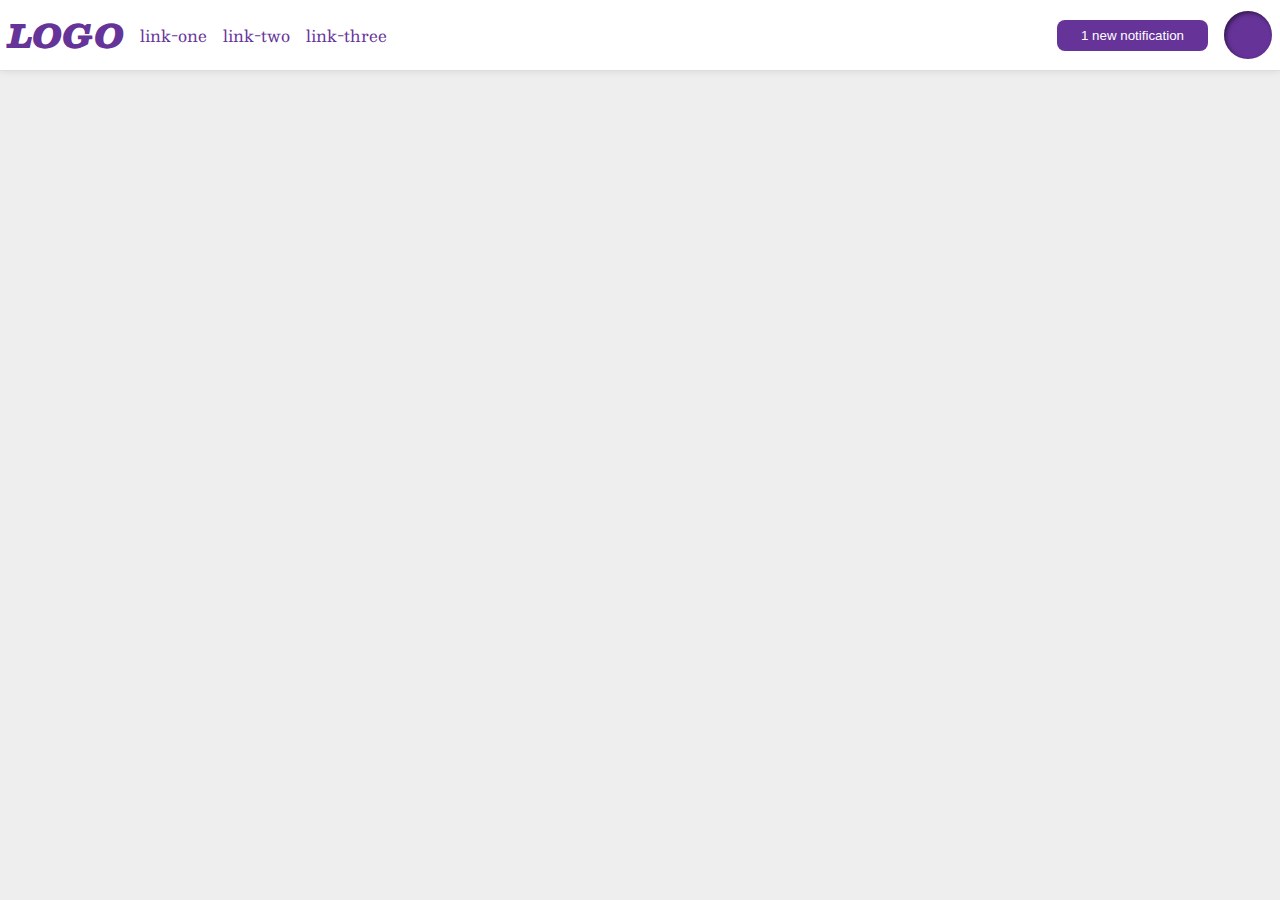
<file: foundations/flex/03-flex-header-2/index.html>
<!DOCTYPE html>
<html lang="en">
  <head>
    <meta charset="UTF-8">
    <meta http-equiv="X-UA-Compatible" content="IE=edge">
    <meta name="viewport" content="width=device-width, initial-scale=1.0">
    <title>Flex Header 2</title>
    <link rel="stylesheet" href="style.css">
  </head>
  <body>
    <div class="header">
      <div class="left">
        <div class="logo">
          LOGO
        </div>
        <ul class="links">
          <li><a href="https://google.com">link-one</a></li>
          <li><a href="https://google.com">link-two</a></li>
          <li><a href="https://google.com">link-three</a></li>
        </ul>
      </div>
      <div class="right">
        <button class="notifications">
          1 new notification
        </button>
        <div class="profile-image"></div>
      </div>
    </div>
  </body>
</html>
</file>
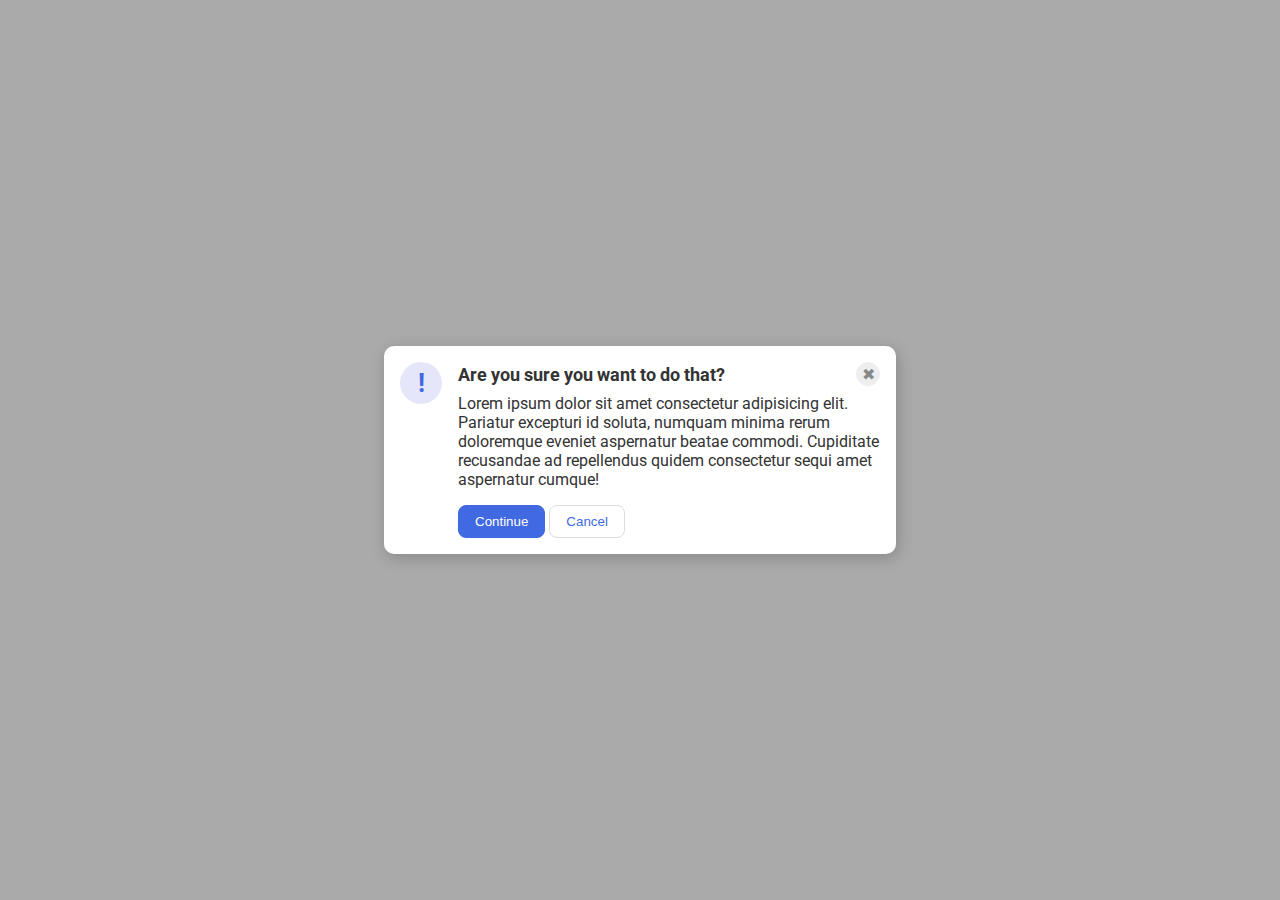
<file: foundations/flex/05-flex-modal/index.html>
<!DOCTYPE html>
<html lang="en">
  <head>
    <meta charset="UTF-8">
    <meta http-equiv="X-UA-Compatible" content="IE=edge">
    <meta name="viewport" content="width=device-width, initial-scale=1.0">
    <link rel="stylesheet" href="style.css">
    <title>Modal</title>
  </head>
  <body>
    <div class="modal">
      <div class="icon">!</div>
      <!-- additional container used here -->
      <div class="container">
        <!-- header div was moved to encompass the close button as well -->
        <div class="header">Are you sure you want to do that?
          <button class="close-button">✖</button>
        </div>
        <div class="text">Lorem ipsum dolor sit amet consectetur adipisicing elit. Pariatur excepturi id soluta, numquam minima rerum doloremque eveniet aspernatur beatae commodi. Cupiditate recusandae ad repellendus quidem consectetur sequi amet aspernatur cumque!</div>
        <button class="continue">Continue</button>
        <button class="cancel">Cancel</button>
      </div>
    </div>
  </body>
</html>
</file>
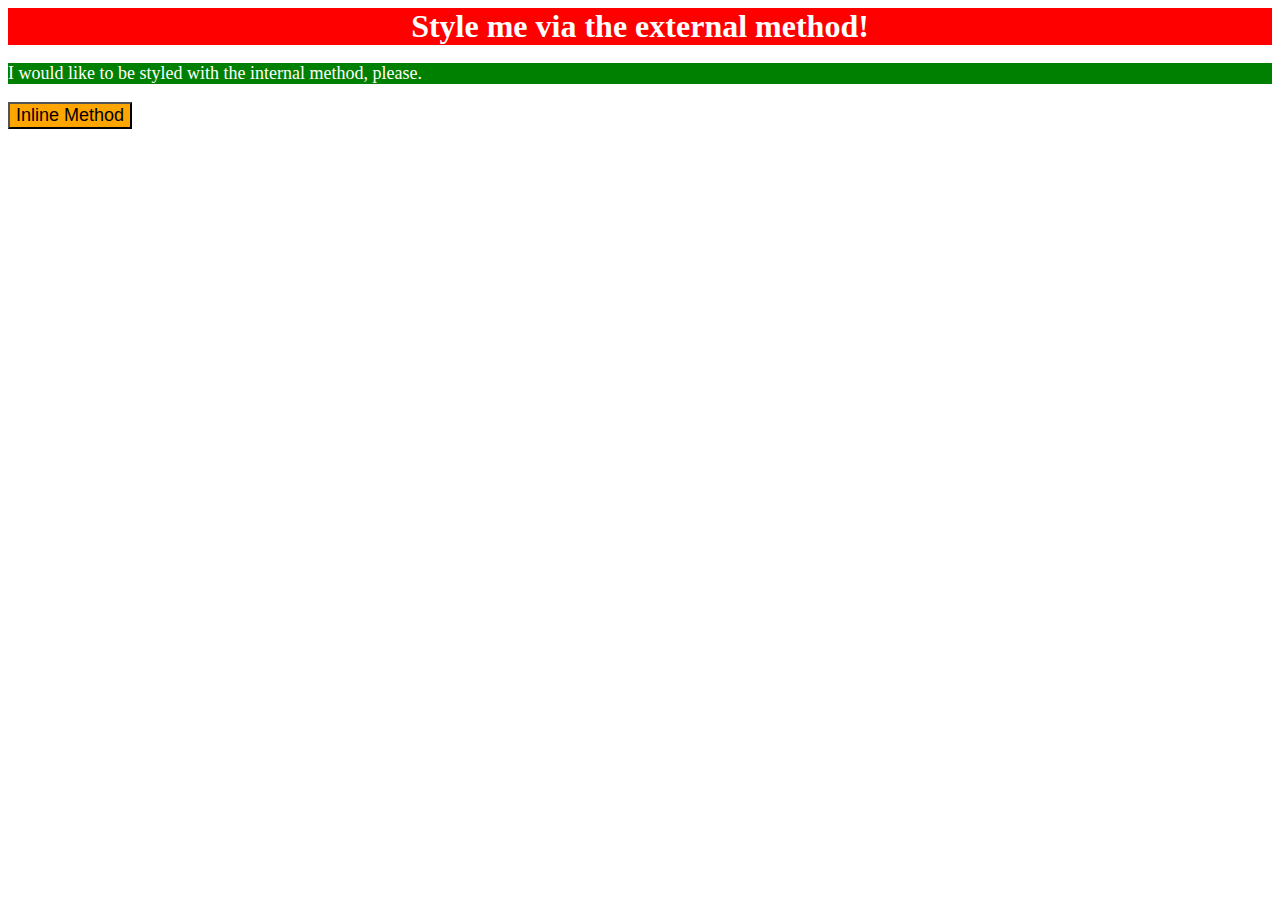
<file: foundations/intro-to-css/01-css-methods/index.html>
<!DOCTYPE html>
<html lang="en">
  <head>
    <link rel="stylesheet" href="styles.css">
    <style>
      p {
        background-color: green;
        color: white;
        font-size: 18px;
      }
    </style>
    <meta charset="UTF-8">
    <meta http-equiv="X-UA-Compatible" content="IE=edge">
    <meta name="viewport" content="width=device-width, initial-scale=1.0">
    <title>Methods for Adding CSS</title>
  </head>
  <body>
    <div>Style me via the external method!</div>
    <p>I would like to be styled with the internal method, please.</p>
    <button style="background-color: orange; font-size:18px">Inline Method</button>
  </body>
</html>
</file>
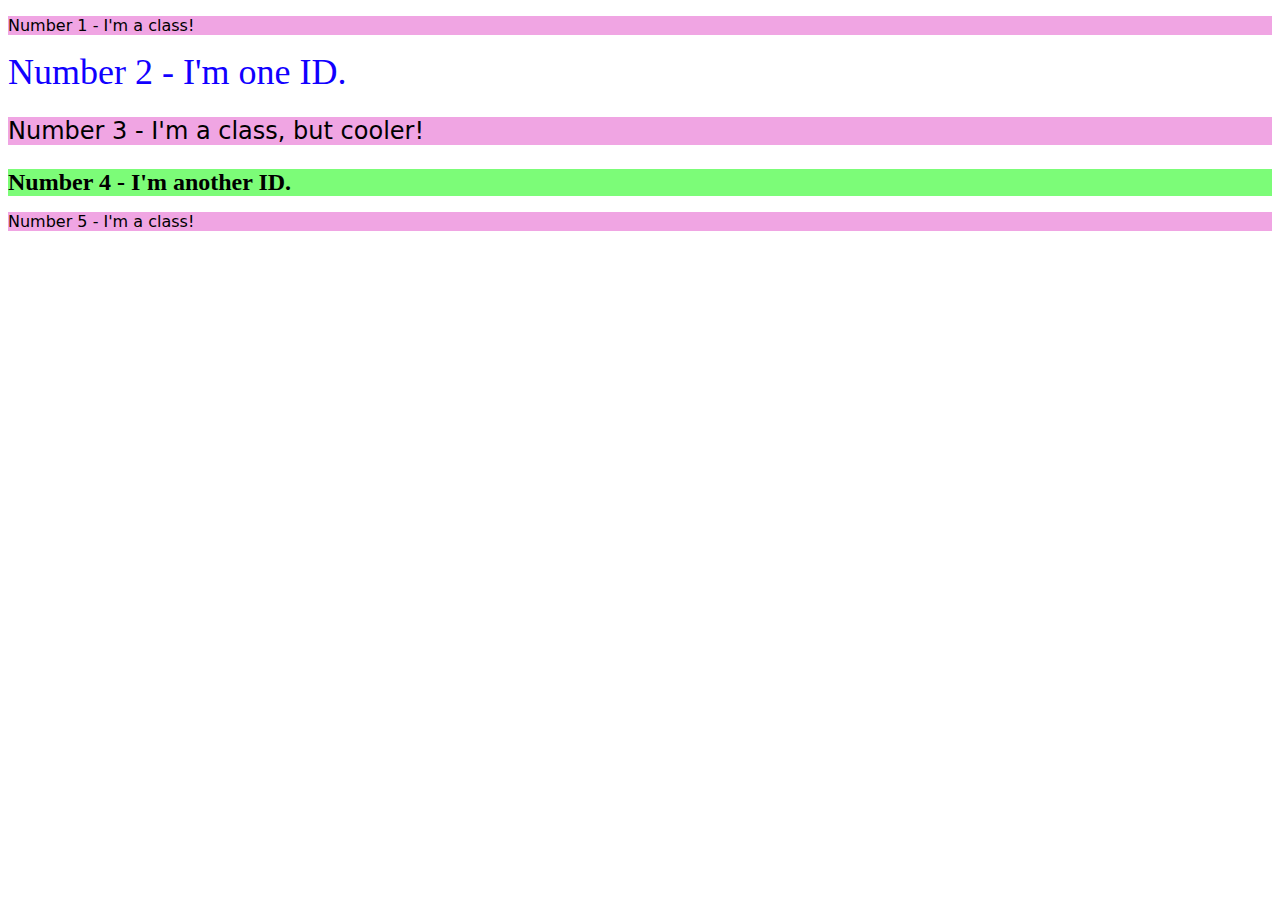
<file: foundations/intro-to-css/02-class-id-selectors/index.html>
<!DOCTYPE html>
<html lang="en">
  <head>
    <meta charset="UTF-8">
    <meta http-equiv="X-UA-Compatible" content="IE=edge">
    <meta name="viewport" content="width=device-width, initial-scale=1.0">
    <title>Class and ID Selectors</title>
    <link rel="stylesheet" href="style.css">
  </head>
  <body>
    <p class="odd">Number 1 - I'm a class!</p>
    <div id="two">Number 2 - I'm one ID.</div>
    <p class="odd adjust-font-size">Number 3 - I'm a class, but cooler!</p>
    <div id="four" class="adjust-font-size">Number 4 - I'm another ID.</div>
    <p class="odd">Number 5 - I'm a class!</p>
  </body>
</html>
</file>
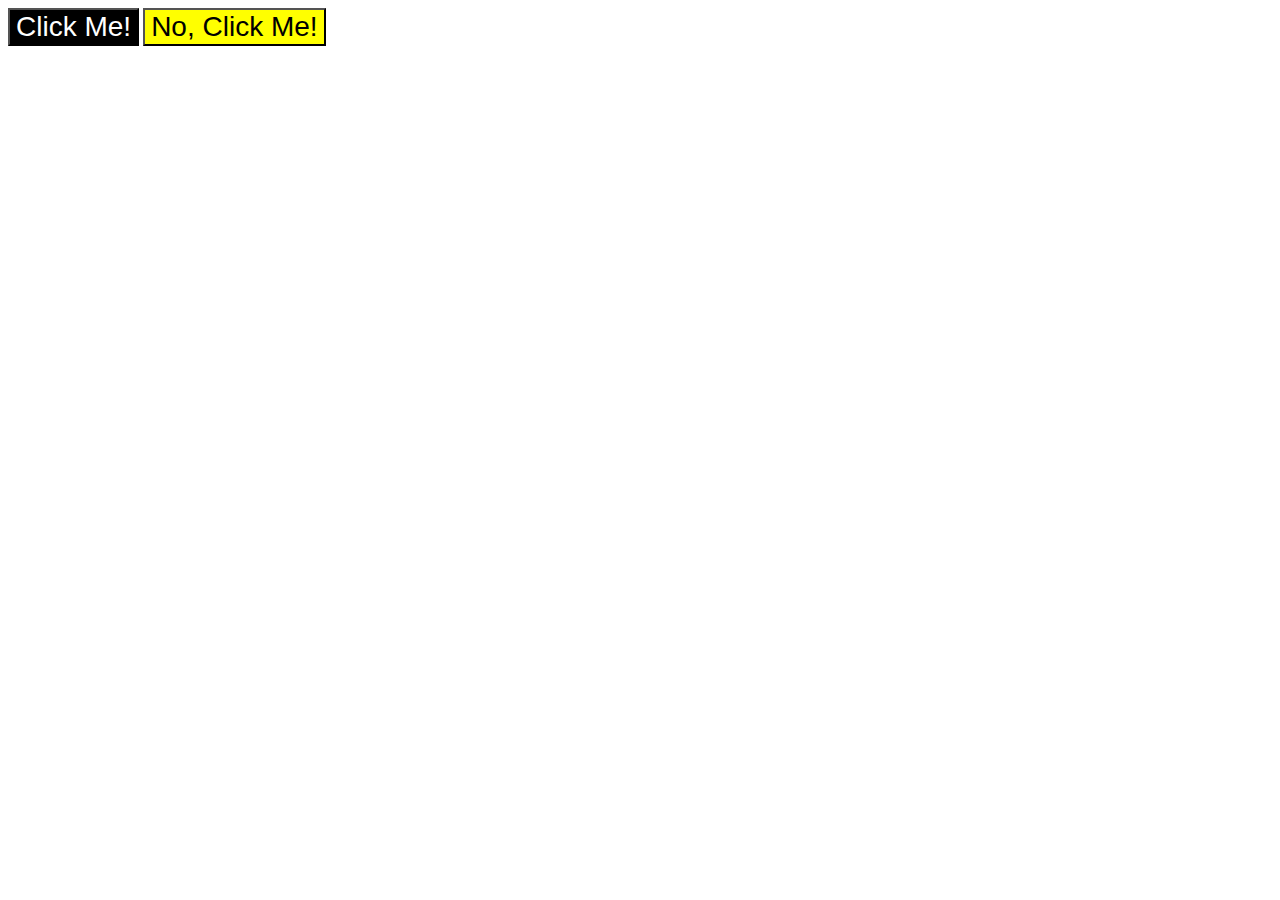
<file: foundations/intro-to-css/03-grouping-selectors/index.html>
<!DOCTYPE html>
<html lang="en">
  <head>
    <meta charset="UTF-8">
    <meta http-equiv="X-UA-Compatible" content="IE=edge">
    <meta name="viewport" content="width=device-width, initial-scale=1.0">
    <title>Grouping Selectors</title>
    <link rel="stylesheet" href="style.css">
  </head>
  <body>
    <button class="first">Click Me!</button>
    <button class="second">No, Click Me!</button>
  </body>
</html>
</file>
<file: foundations/flex/03-flex-header-2/style.css>
/* this is some magical font-importing.  
you'll learn about it later. */
@import url('https://fonts.googleapis.com/css2?family=Besley:ital,wght@0,400;1,900&display=swap');

body {
  margin: 0;
  background: #eee;
  font-family: Besley, serif;
}

.header {
  background: white;
  border-bottom: 1px solid #ddd;
  box-shadow: 0 0 8px rgba(0,0,0,.1);
  display: flex;
  justify-content: space-between;
  padding: 8px;
}

.profile-image {
  background: rebeccapurple;
  box-shadow: inset 2px 2px 4px rgba(0,0,0,.5);
  border-radius: 50%;
  width: 48px;
  height: 48px;
}

.logo {
  color: rebeccapurple;
  font-size: 32px;
  font-weight: 900;
  font-style: italic;
}

.left,
.right {
  display: flex;
  gap: 16px;
  align-items: center;
}

button {
  border: none;
  border-radius: 8px;
  background: rebeccapurple;
  color: white;
  padding: 8px 24px;
}

a {
  /* this removes the line under our links */
  text-decoration: none;
  color: rebeccapurple;
}

ul {
  list-style-type: none;
  display: flex;
  gap: 16px;
  margin: 0;
  padding: 0;
}
</file>
<file: foundations/flex/05-flex-modal/style.css>
@import url('https://fonts.googleapis.com/css2?family=Roboto:wght@400;700&display=swap');

html, body {
  height: 100%;
}

body {
  font-family: Roboto, sans-serif;
  margin: 0;
  background: #aaa;
  color: #333;
  /* I'll give you this one for free lol */
  display: flex;
  align-items: center;
  justify-content: center;
}

.modal {
  background: white;
  width: 480px;
  border-radius: 10px;
  box-shadow: 2px 4px 16px rgba(0,0,0,.2);
  display:flex;
  /* 1: the below creates a gap between flex items horizontally (the ICON and the CONTAINER */
  gap: 16px;
  /* 2: the below creates padding around the entire modal (which is basically our entire view */
  padding: 16px;
}

.icon {
  color: royalblue;
  font-size: 26px;
  font-weight: 700;
  background: lavender;
  width: 42px;
  height: 42px;
  border-radius: 50%;
  display: flex;
  align-items: center;
  justify-content: center;
  /* 3: the below stops the icon from shrinking regardless of the page/window size */
  flex-shrink: 0; 
}

.close-button {
  background: #eee;
  border-radius: 50%;
  color: #888;
  font-weight: 400;
  font-size: 16px;
  height: 24px;
  width: 24px;
  display: flex;
  align-items: center;
  justify-content: center;
  border: 1px solid #eee;
  padding: 0;
}

.header {
  /* 4: the below takes the header (WHICH WE CHANGED IN THE HTML TO INCLUDE THE BUTTON) and displays its items as flex; left to right */
  display: flex;
  /* 5: the below takes the header and aligns it VERTICALLY in its container */
  align-items: center;
  /* 6: the below takes the header and pushes the 2 items to the edges ( OF THEIR CONTAINER) with space between */
  justify-content: space-between;
  /* 7: the two lines below changes the font size and weight of the header text */
  font-size: 18px;
  font-weight: 700;
  /* 8: Creates a margin at the bottom of header container */
  margin-bottom: 8px;
}

.text {
  /* 9: Creates a margin at the bottom of the text container */
  margin-bottom: 16px;
}

button {
  cursor: pointer;
  padding: 8px 16px;
  border-radius: 8px;
}

button.continue {
  background: royalblue;
  border: 1px solid royalblue;
  color: white;
}

button.cancel {
  background: white;
  border: 1px solid #ddd;
  color: royalblue;
}
</file>
<file: foundations/intro-to-css/01-css-methods/styles.css>
div {
    background-color: red;
    color: white;
    font-size: 32px;
    text-align: center;
    font-weight: bold;
}
</file>
<file: foundations/intro-to-css/02-class-id-selectors/style.css>
.odd {
    background-color: rgb(240, 165, 227);
    font-family: Verdana, "DejaVu Sans", sans-serif;
}

.adjust-font-size {
    font-size: 24px;
}

#two {
    color: #1100ff;
    font-size: 36px;
}

#four {
    background-color: hsl(118, 96%, 73%);
    font-weight: bold;
}
</file>
<file: foundations/intro-to-css/03-grouping-selectors/style.css>
.first,
.second {
    font-size: 28px;
    font-family: Helvetica, "Times New Roman", sans-serif;
}

.first {
    background-color: black;
    color: white;
}

.second {
    background-color: yellow;
}
</file>
